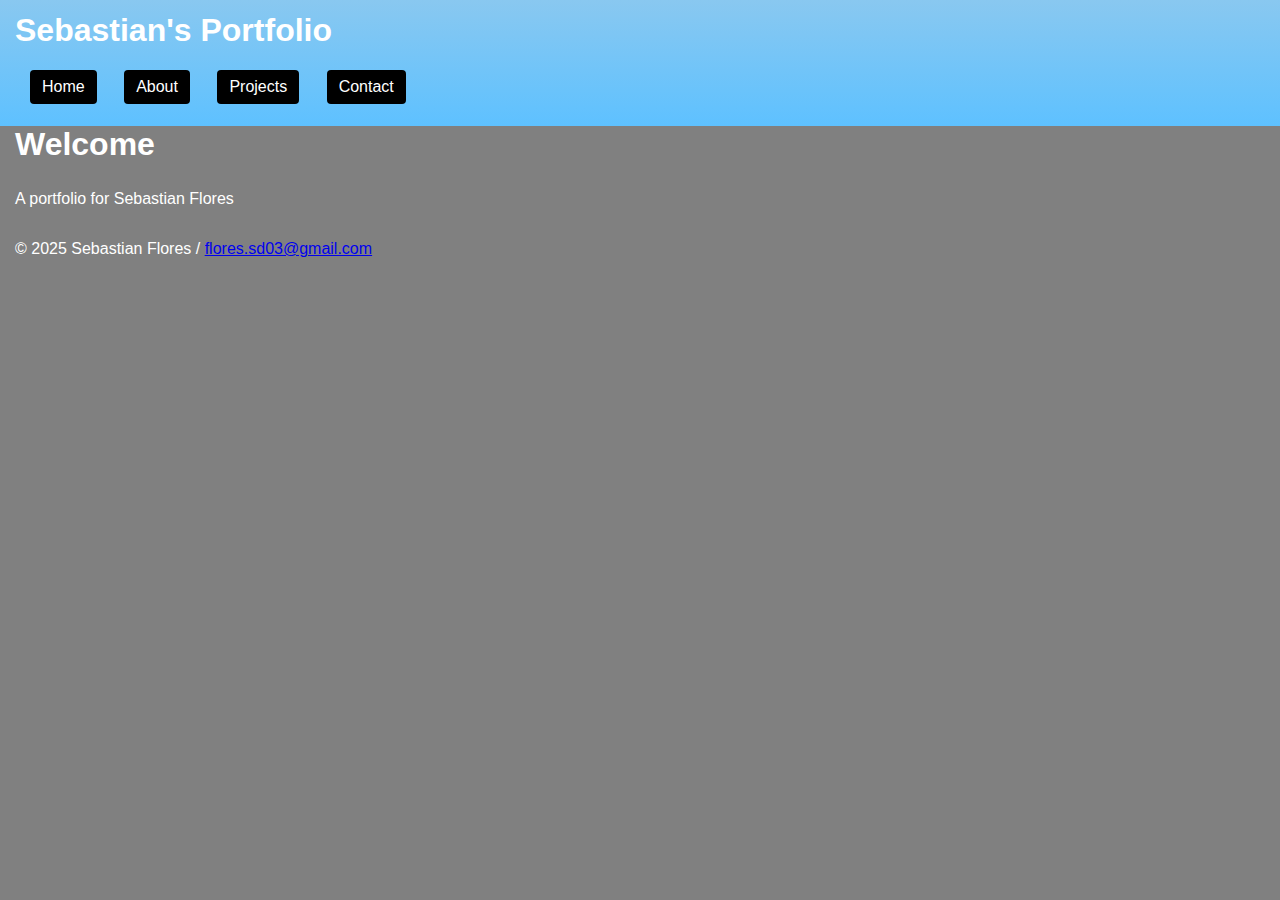
<file: index.html>
<!DOCTYPE html>
<html lang="en">
<head>
  <meta charset="UTF-8" >
  <meta name="viewport" content="width=device-width, initial-scale=1" >
  <title>Home – Sebastian</title>
  <link rel="stylesheet" href="main.css" >
  <link href="laptop.css" rel="stylesheet" type="text/css" media="only screen and (min-width:960px)">
  <link href="tablet.css" rel="stylesheet" type="text/css" media="only screen and (min-width:481px) and (max-width:960px)">
  <link href="mobile.css" rel="stylesheet" type="text/css" media="only screen and (max-width:480px)">
</head>
<body>
  <div id="wrapper">
    <header id="banner">
      <h1>Sebastian's Portfolio</h1>
      <!-- navigation bar that links all the portfolio pages -->
      <nav>
        <ul class="nav clearfix">
          <li><a class="button" href="index.html">Home</a></li>
          <li><a class="button" href="about.html">About</a></li>
          <li><a class="button" href="projects.html">Projects</a></li>
          <li><a class="button" href="contact.html">Contact</a></li>
        </ul>
      </nav>
    </header>

    <main id="content">
      <h2>Welcome</h2>
      <p>A portfolio for Sebastian Flores</p>
    </main>

    <footer>
      <p>© 2025 Sebastian Flores / <a href="mailto:flores.sd03@gmail.com">flores.sd03@gmail.com</a></p>
    </footer>
  </div>
</body>
</html>
</file>
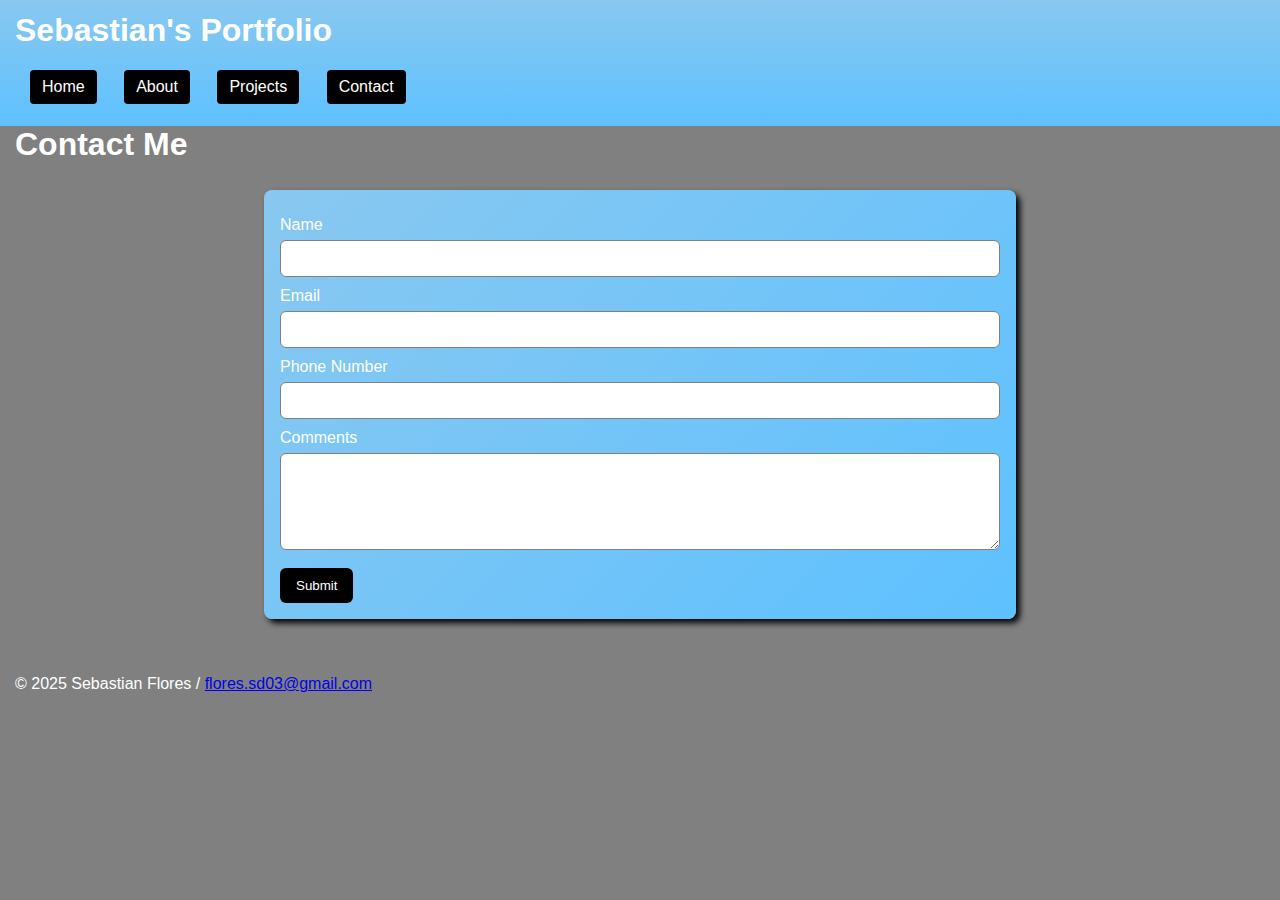
<file: contact.html>
<!DOCTYPE html>
<html lang="en">
<head>
  <meta charset="UTF-8" >
  <meta name="viewport" content="width=device-width, initial-scale=1" >
  <title>Home – Sebastian</title>
  <link rel="stylesheet" href="main.css" >
  <link href="laptop.css" rel="stylesheet" type="text/css" media="only screen and (min-width:960px)">
  <link href="tablet.css" rel="stylesheet" type="text/css" media="only screen and (min-width:481px) and (max-width:960px)">
  <link href="mobile.css" rel="stylesheet" type="text/css" media="only screen and (max-width:480px)">
</head>
<body>
  <div id="wrapper">
    <header id="banner">
      <h1>Sebastian's Portfolio</h1>
      <nav>
        <ul class="nav clearfix">
          <li><a class="button" href="index.html">Home</a></li>
          <li><a class="button" href="about.html">About</a></li>
          <li><a class="button" href="projects.html">Projects</a></li>
          <li><a class="button" href="contact.html">Contact</a></li>
        </ul>
      </nav>
    </header>

    <!-- Would send me the data filled out using mailto -->
    <main id="content">
      <h2>Contact Me</h2>
      <form id="contact-form" action="mailto:flores.sd03@gmail.com" method="post" enctype="text/plain" novalidate>
        <label for="name">Name</label>
        <input id="name" name="Name" type="text" required >

        <label for="email">Email</label>
        <input id="email" name="Email" type="email" required >

        <label for="phone">Phone Number</label>
        <input id="phone" name="Number" type="tel" >

        <label for="comments">Comments</label>
        <textarea id="comments" name="comments" rows="5" required></textarea>

        <button type="submit">Submit</button>
      </form>
    </main>

    <footer>
      <p>© 2025 Sebastian Flores / <a href="mailto:flores.sd03@gmail.com">flores.sd03@gmail.com</a></p>
    </footer>
  </div>
</body>
</html>
</file>
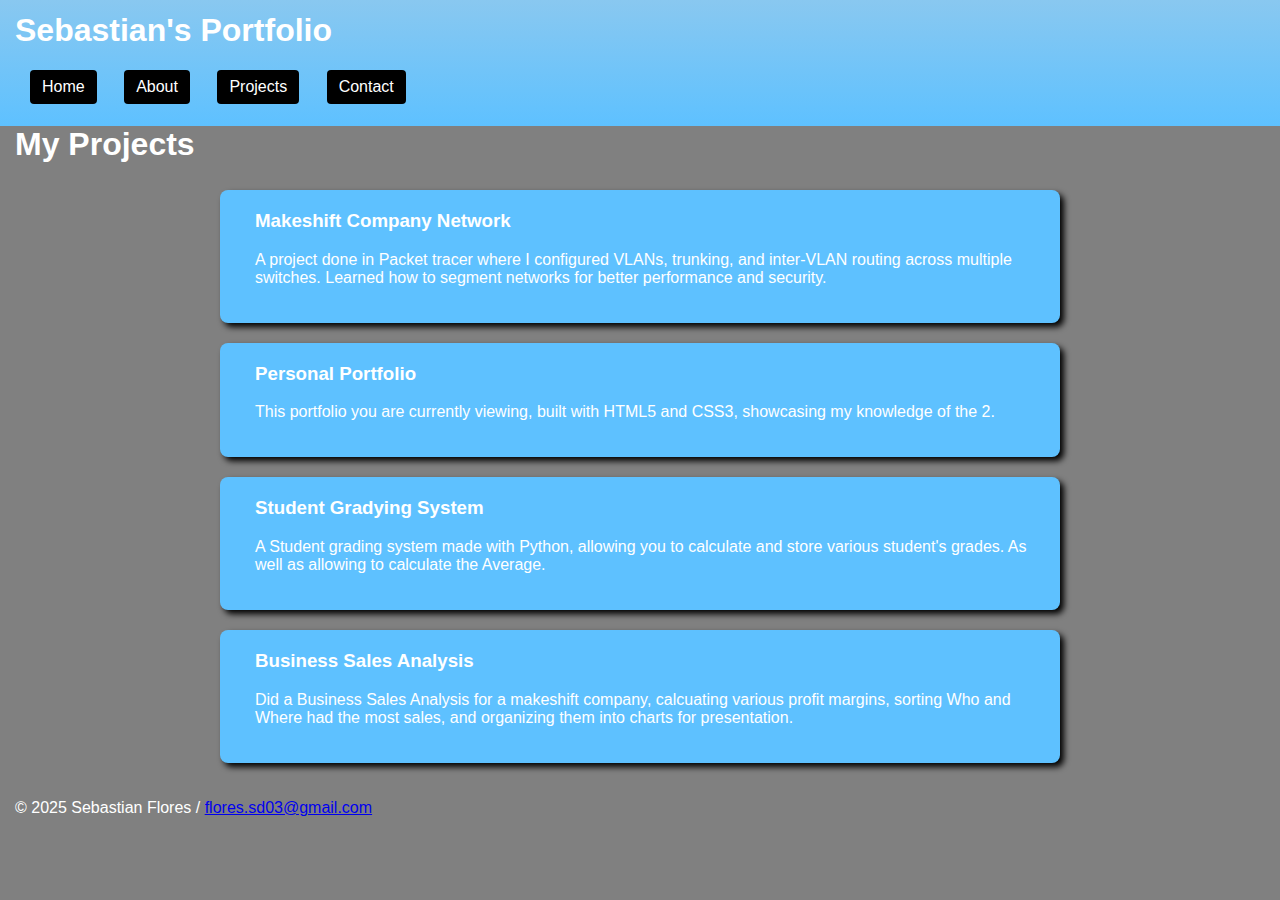
<file: projects.html>
<!DOCTYPE html>
<html lang="en">
<head>
  <meta charset="UTF-8" >
  <meta name="viewport" content="width=device-width, initial-scale=1" >
  <title>Home – Sebastian</title>
  <link rel="stylesheet" href="main.css" >
  <link href="laptop.css" rel="stylesheet" type="text/css" media="only screen and (min-width:960px)">
  <link href="tablet.css" rel="stylesheet" type="text/css" media="only screen and (min-width:481px) and (max-width:960px)">
  <link href="mobile.css" rel="stylesheet" type="text/css" media="only screen and (max-width:480px)">
</head>
<body>
  <div id="wrapper">
    <header id="banner">
      <h1>Sebastian's Portfolio</h1>
      <nav>
        <ul class="nav clearfix">
          <li><a class="button" href="index.html">Home</a></li>
          <li><a class="button" href="about.html">About</a></li>
          <li><a class="button" href="projects.html">Projects</a></li>
          <li><a class="button" href="contact.html">Contact</a></li>
        </ul>
      </nav>
    </header>

    <main id="content">
      <h2>My Projects</h2>
<!-- Displays all of my projects  -->
      <section class="project">
        <h3>Makeshift Company Network</h3>
        <p>A project done in Packet tracer where I configured VLANs, trunking, and inter-VLAN routing 
        across multiple switches. Learned how to segment networks for better performance and security.</p>
      </section>

      <section class="project">
        <h3>Personal Portfolio</h3>
        <p>This portfolio you are currently viewing, built with HTML5 and CSS3, showcasing my knowledge of the 2.</p>
      </section>

      <section class="project">
        <h3>Student Gradying System</h3>
        <p>A Student grading system made with Python, allowing you to calculate and store various student's grades. As well as allowing to calculate the Average. </p>
      </section>

      <section class="project">
        <h3>Business Sales Analysis</h3>
        <p>Did a Business Sales Analysis for a makeshift company, calcuating various profit margins, sorting Who and Where had the most sales, and organizing them into charts for presentation.</p>
      </section>
    </main>

    <footer>
      <p>© 2025 Sebastian Flores / <a href="mailto:flores.sd03@gmail.com">flores.sd03@gmail.com</a></p>
    </footer>
  </div>
</body>
</html>
</file>
<file: main.css>
@charset "UTF-8";

/* home/index */

body {
  background-color: black;
  color: white;
  font-family: Verdana, Geneva, Arial, sans-serif;
  margin: 0;
  padding: 0;
}

#wrapper {
  width: 100%;
  max-width: none;
  min-height: 100vh;
  margin: 0;
  background-color: gray;
}

#banner {
  padding: 12px 0;
  background: linear-gradient( #89C8F0, #5EC1FF);
}


.nav {
  list-style: none;
  margin: 10px 15px;
  padding: 0;
}


.nav li { display: inline-block; margin-right: 8px; }

a.button {
  display: inline-block;
  padding: 8px 12px;
  text-decoration: none;
  background: black;
  color: white;
  border-radius: 4px;
}

h1,h2,h3,p,li { margin-left: 15px; margin-top: 0; }

footer { padding: 16px 0; }

/* about me */

#profile {
  display: block;
  margin: 15px auto;
  border-radius: 50%;
  width: 300px;
  height: 300px;
  object-fit: cover;
  transition: transform 1s;
}
#profile:hover { transform: scale(1.05) rotate(-2deg); }

.intro {
  max-width: 800px;
  margin: 10px auto 24px;
  text-align: center;
}

#intro {
  display: block;
  margin: 10px auto 40px;
  max-width: 100%;
  width: 640px;
  border: 2px solid white;
}

/* project */

.project {
  background-color: #5EC1FF;
  color: white;
  margin: 20px auto;
  padding: 20px;
  border-radius: 8px;
  max-width: 800px;
  box-shadow: 4px 4px 6px black;
  transition: transform 0.5s, background-color 0.5s;
}

.project:hover {
  transform: scale(1.02);
  background-color: #89C8F0;
}

/* contact */

#contact-form {
  max-width: 720px;
  margin: 10px auto 40px;
  padding: 16px;
  background: linear-gradient(135deg, #89C8F0, #5EC1FF);
  border-radius: 8px;
  box-shadow: 4px 4px 6px black
}

#contact-form label {
  display: block;
  margin: 10px 0 6px;
}

#contact-form input,
#contact-form textarea {
  width: 100%;
  max-width: 100%;
  padding: 10px;
  border: 1px solid gray;
  border-radius: 6px;
  color: black;
  box-sizing: border-box;
}

#contact-form button {
  margin-top: 14px;
  padding: 10px 16px;
  border: none;
  border-radius: 6px;
  background: black;
  color: white;
  cursor: pointer;
  transition: transform .2s;
}
#contact-form button:hover { transform: translateY(-2px); }
</file>
<file: laptop.css>
#content h2 {
  font-size: 2rem;
  text-align: left;
}
.project {
  max-width: 800px;
}
#profile {
  width: 300px;
  height: 300px;
}
</file>
<file: tablet.css>
#content h2 {
  text-align: center;
}
.project {
  max-width: 92%;
  margin: 16px auto;
}
#profile {
  width: 240px;
  height: 240px;
}
</file>
<file: mobile.css>
#content h2, #content h3 {
  text-align: center;
  font-size: 1.2rem;
}
#profile {
  width: 200px;
  height: 200px;
  margin: 12px auto;
}
#intro {
  width: 100%;
  margin: 10px auto;
}
.project, #contact-form {
  margin: 12px auto;
  padding: 10px;
}
</file>
